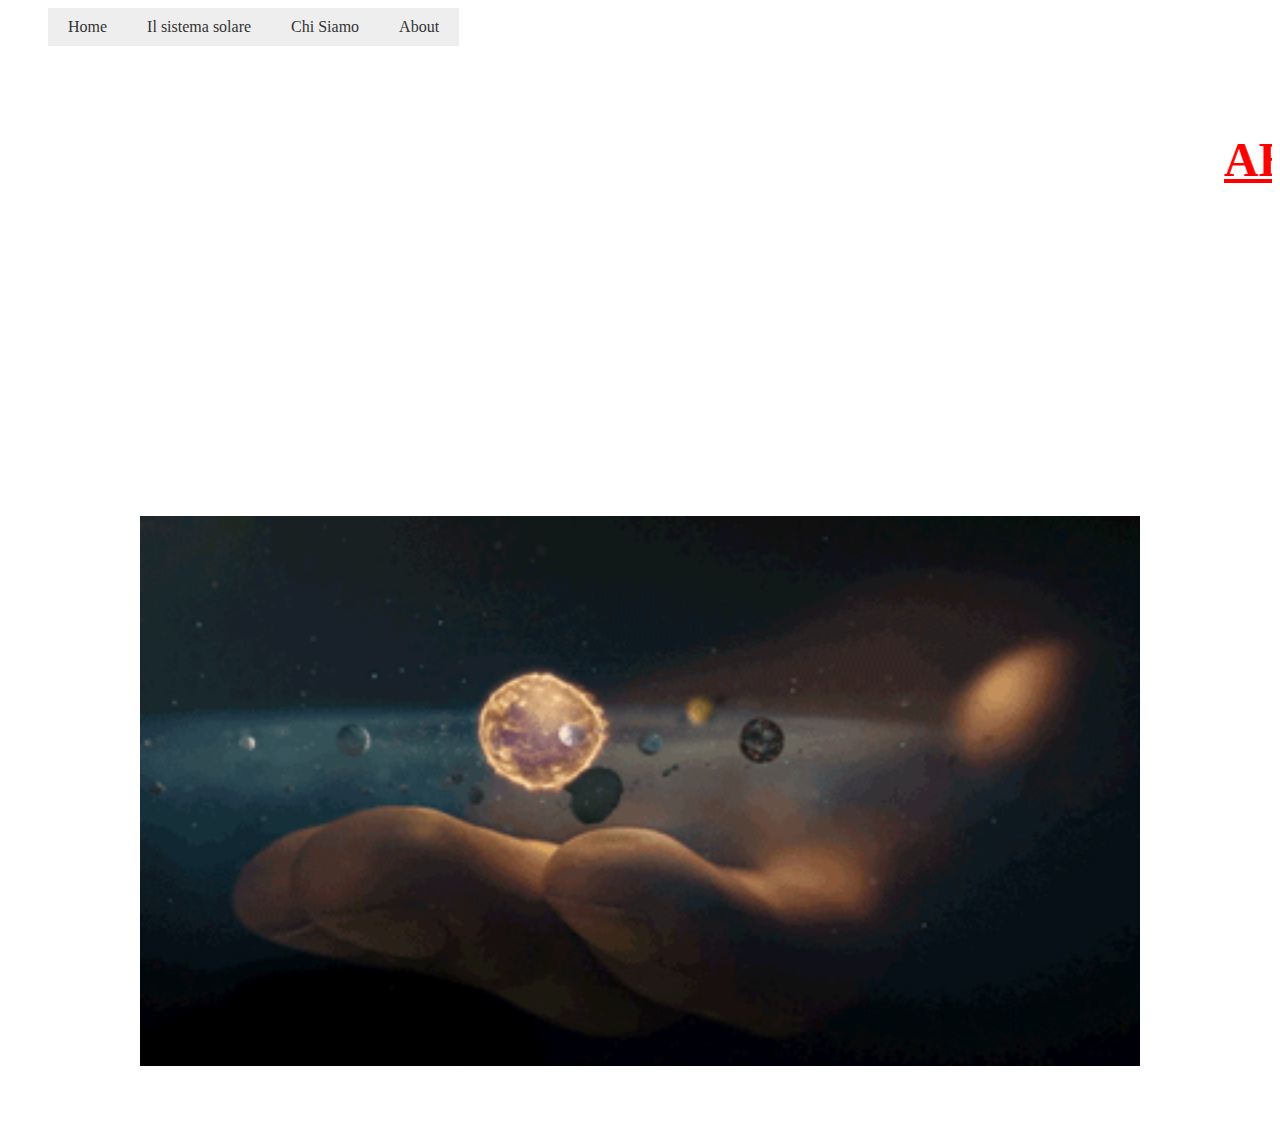
<file: about.html>
<html>
  <head>
  <link rel="stylesheet" href="styles7.css">
  <title>ABOUT</title>
 </style></head>
 <body background=""></body>
 <div id="wrap">
  <ul style:"
  position: relative;
  height: 38px;
  background-color: #eee;">
   <li><a href="index.html">Home</a></li>
   <li><a href="index.html">Il sistema solare</a>
   <ul>
     <li><a href="Sole.html">Il sole</a></li>
      <li><a href="pianeti terrestri.html">I pianeti terrestri</a></li>
       <li><a href="pianeti gioviani.html">I pianeti gioviani</a></li>
        <li><a href="satelliti.html">I satelliti</a></li>
         <li><a href="asteroidi.html">Gli asteroidi</a></li>
          <li><a href="comete.html">Le comete</a></li>
          </ul>
          </li>
   <li><a href="#">Chi Siamo</a>
   <ul>
    <li><a href="#">Davide Montagnari</a></li>
    <li><a href="#">Fabio Palladini</a></li>
   </li></ul>
   <li><a href="about.html">About</a>
   </li>
   
    </li>
   </ul>
   </div>
   <br><br><br><br><br><br>
   <p><center><b><font size=20 color="red"><marquee speed=100><u>ABOUT</u></marquee></font></b></center></p>
   <p align="center"><font size=5 color="white">Come avrete potuto notare dalla semplicità del sito siamo entrambi scrittori di pagine web alle prime armi.<br>
   Tuttavia siamo soddisfatti del sito che abbiamo creato con tanto impegno e dedizione e speriamo che anche a voi piaccia!<br>
   Il nostro scopo è stato quello di creare un sito che potesse essere utile, piacevole e facilmente comprensibile da tutti in modo da aiutare gli studenti che affrontano per la prima volta questo intrigante ed appassinante argomento!
   Ad aver reso possibile questo discreto risultato è stata la ottima intesa tra di noi, la quale ci ha permesso di dividerci equamente il lavoro e far nascere qualcosa che piacesse sia all'uno che all'altro.<br>
   Abbiamo accolto questo compito come spinta per imparare a fare qualcosa che ci ha sempre attratto, anche se, senza il quale, probabilmente non avremmo mai approfondito, perdendoci così un'esperienza che ci ha alle volte fatto arrabbiare, quando quello che provavamo a fare non usciva come avremmo voluto, alterare, quando per piccoli errori allungavamo il lavoro da svolgere, ma, a lavoro finito, resi orgogliosi di noi stessi!<br>
   !!!BUONA NAVIGAZIONE!!!
   </font></p>
  <center><img src="sistema solare gif.gif" alt= saturno height=550 width=1000></center><br><br><br>
</body>
</html>
</file>
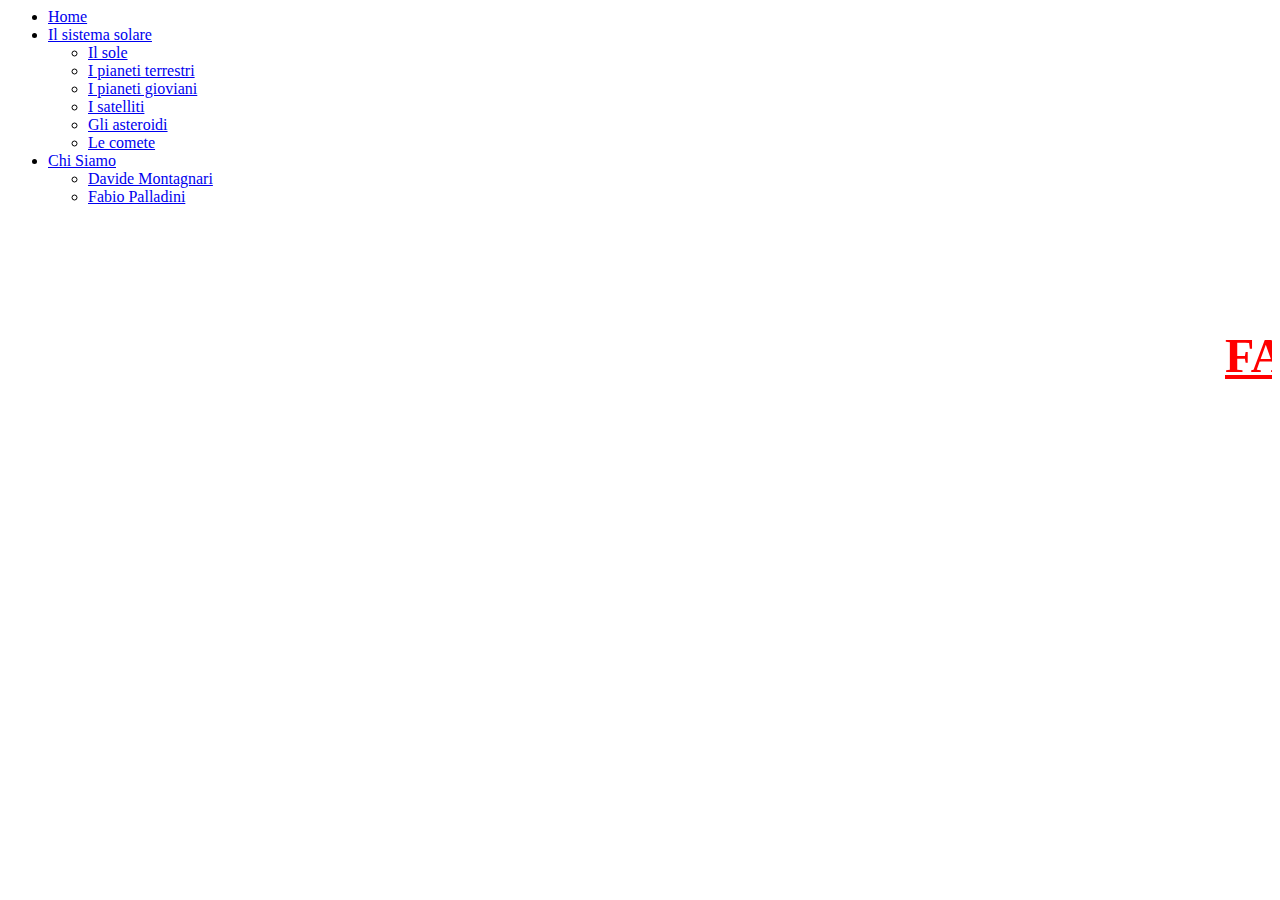
<file: fabio palladini.html>
<html>
  <head><link rel="styles7.css" href="stylesheet">
    <title>FABIO PALLADINI</title></head>
  <body>
 <div id="wrap">
  <ul style:"
  position: relative;
  height: 38px;
  background-color: #eee;">
   <li><a href="index.html">Home</a></li>
   <li><a href="index.html">Il sistema solare</a>
   <ul>
     <li><a href="Sole.html">Il sole</a></li>
      <li><a href="pianeti terrestri.html">I pianeti terrestri</a></li>
       <li><a href="pianeti gioviani.html">I pianeti gioviani</a></li>
        <li><a href="satelliti.html">I satelliti</a></li>
         <li><a href="asteroidi.html">Gli asteroidi</a></li>
          <li><a href="comete.html">Le comete</a></li>
          </ul>
          </li>
   <li><a href="#">Chi Siamo</a>
   <ul>
    <li><a href="davide montagnari.html">Davide Montagnari</a></li>
    <li><a href="fabio palladini.html">Fabio Palladini</a></li>
    </ul>
    </li>
   </ul>
   </div>
   <br>
   <br>
   <br>
   <br>
   <br>
   <p><center><b><font size=20 color="red"><marquee speed=100><u>FABIO PALLADINI</u></marquee></font></b></center></p>
 </body>
</html>
</file>
<file: styles7.css>
li {list-style: none;}


body {
background-image: url(http://www.socwall.com/images/wallpapers/42229-2560x1440.jpg);
background-repeat: no-repeat;
background-size: 100% 100%;
}


}
#wrap {
  width: 100%;
  margin: 0 auto;
  background-color #eee;
}

#wrap ul li {
  position: relative;
  float: left;
}

#wrap ul li a {
  display: block;
  padding: 10px 20px;
  background: #eee;
  color: #333;
  text-decoration: none;
}

#wrap ul li a:hover {
  background: #333;
  color: #eee;
}


#wrap ul li ul {
  display: none;
  position: absolute;
  top: 38px;
  left: 0;
}

#wrap ul li:hover ul {
  display: block;
}

#wrap ul li ul li {
  float: none;
  white-space: nowrap;
}
</file>
